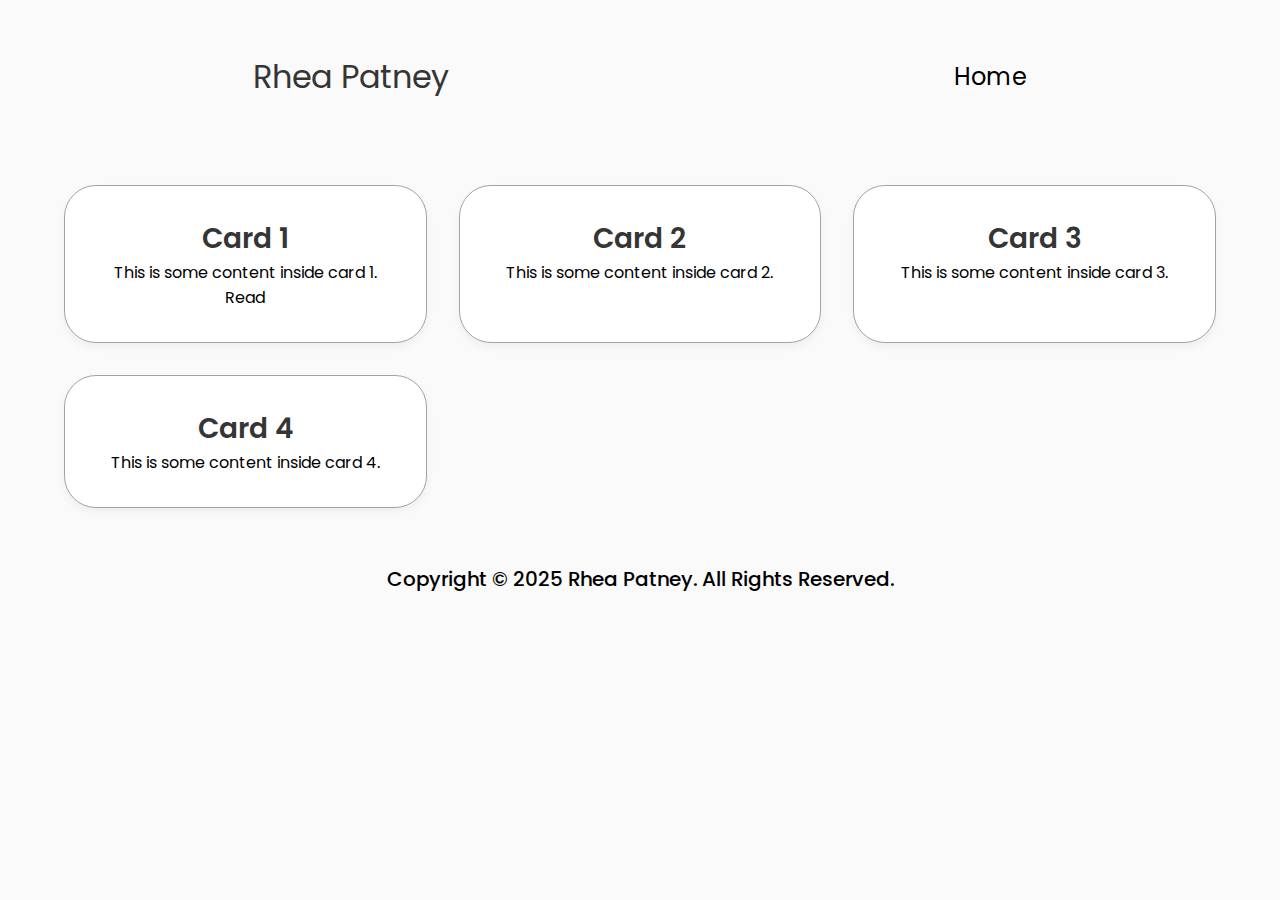
<file: projects.html>
<!DOCTYPE html>
<html lang="en">
<head>
  <meta charset="UTF-8" />
  <meta name="viewport" content="width=device-width, initial-scale=1.0" />
  <title>Responsive Grid Website</title>
  <link rel="stylesheet" href="projects.css">
</head>
<body>
  <nav id="desktop-nav">
      <div class="logo">Rhea Patney</div>
      <div>
        <ul class="nav-links">
          <li><a href="index.html">Home</a></li>
        </ul>
      </div>
    </nav>

  <div class="container">
    <div class="card">
      <h3>Card 1</h3>
      <p>This is some content inside card 1.</p>
      <a href="google.com">Read</a>
    </div>
    <div class="card">
      <h3>Card 2</h3>
      <p>This is some content inside card 2.</p>
    </div>
    <div class="card">
      <h3>Card 3</h3>
      <p>This is some content inside card 3.</p>
    </div>
    <div class="card">
      <h3>Card 4</h3>
      <p>This is some content inside card 4.</p>
    </div>
  </div>

  <footer>
          <p>Copyright &#169; 2025 Rhea Patney. All Rights Reserved.</p>
  </footer>
</body>
</html>
</file>
<file: projects.css>
/* GENERAL */
@import url("https://fonts.googleapis.com/css2?family=Poppins:wght@300;400;500;600&display=swap");

* {
  margin: 0;
  padding: 0;
  box-sizing: border-box;
}

nav,
.nav-links {
  display: flex;
}

nav {
  justify-content: space-around;
  align-items: center;
  height: 17vh;
}

.nav-links {
  gap: 2rem;
  list-style: none;
  font-size: 1.5rem;
}

.logo {
  font-size: 2rem;
}

.logo:hover {
  cursor: default;
}

a {
  color: black;
  text-decoration: none;
  text-decoration-color: white;
}

a:hover {
  color: grey;
  text-decoration: underline;
  text-underline-offset: 1rem;
  text-decoration-color: rgb(181, 181, 181);
}

.menu-links {
  position: absolute;
  top: 100%;
  right: 0;
  background-color: white;
  width: fit-content;
  max-height: 0;
  overflow: hidden;
  transition: all 0.3 ease-in-out;
}

.menu-links a {
  display: block;
  padding: 10px;
  text-align: center;
  font-size: 1.5rem;
  color: black;
  text-decoration: none;
  transition: all 0.3 ease-in-out;
}

.menu-links li {
  list-style: none;
}

.menu-links.open {
  max-height: 300px;
}

body {
  font-family: "Poppins", sans-serif;
  color: rgb(53, 53, 53);
  background-color: rgb(250, 250, 250);
}

header,
footer {
  color: black;
  padding: 1.5rem;
  text-align: center;
  font-size: 1.25rem;
  font-weight: 500;
}

/* GRID LAYOUT */
.container {
  display: grid;
  grid-template-columns: repeat(auto-fit, minmax(280px, 1fr));
  gap: 2rem;
  padding: 2rem 4rem;
}

/* CARD STYLE */
.card {
  background-color: white;
  padding: 2rem;
  border-radius: 2rem;
  border: rgb(163, 163, 163) 0.1rem solid;
  box-shadow: 0 4px 10px rgba(0, 0, 0, 0.05);
  text-align: center;
  transition: all 300ms ease;
}

.card:hover {
  transform: translateY(-5px);
  box-shadow: 0 6px 14px rgba(0, 0, 0, 0.1);
}

.card h3 {
  margin-top: 0;
  font-size: 1.75rem;
  font-weight: 600;
}

.card p {
  font-size: 1rem;
  color: black;
}

/* RESPONSIVE */
@media (max-width: 600px) {
  .container {
    grid-template-columns: 1fr;
    padding: 1.5rem;
  }
}
</file>
